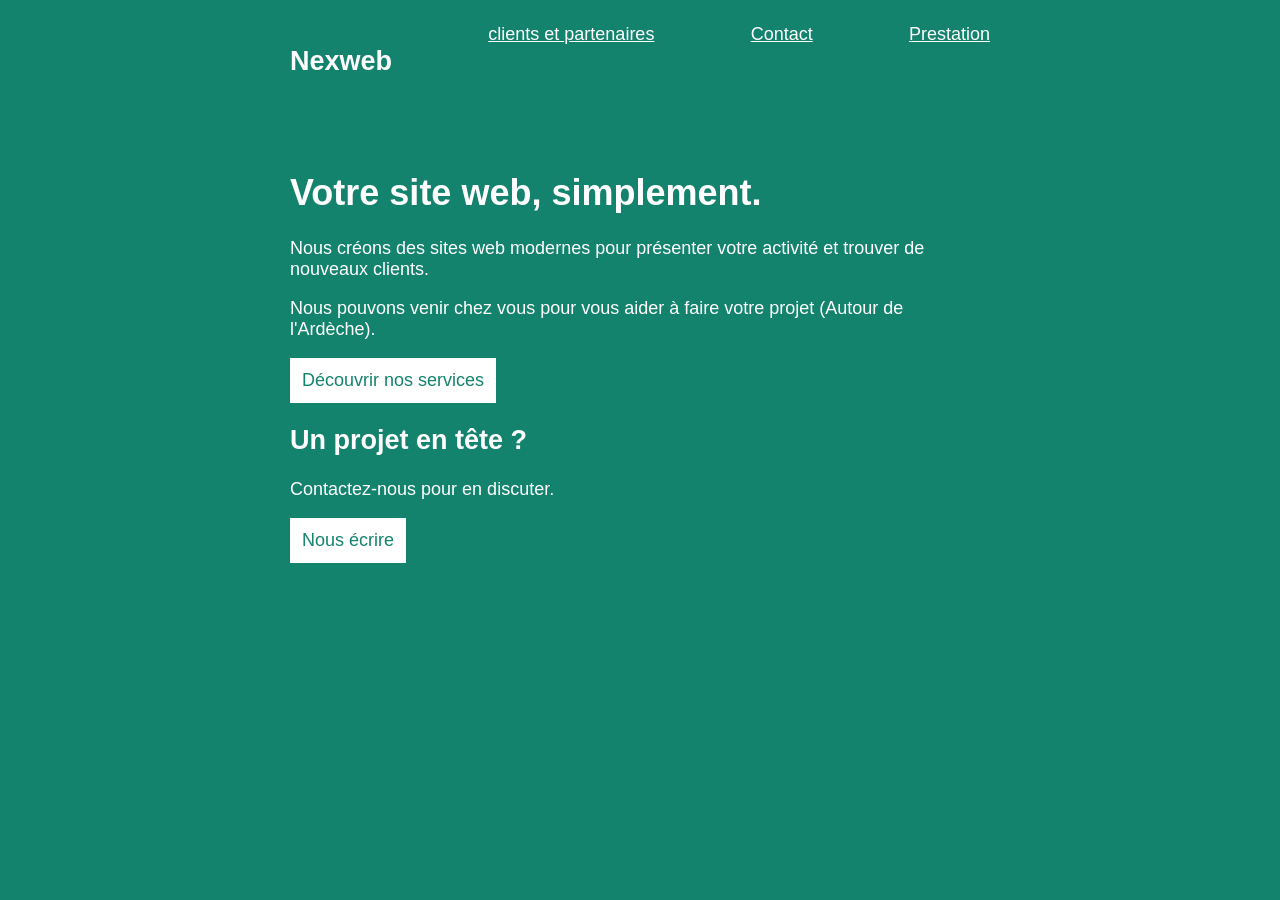
<file: site web appel offre PPE/index.html>
<!doctype html>
<html lang="fr">
<head>
  <meta charset="utf-8">
  <meta name="viewport" content="width=device-width, initial-scale=1">
  <title>Nexweb — Création de sites web</title>
  <link rel="icon" href="downloads/nexweb-logo.png" type="image/png+xml">
  <link rel="stylesheet" href="style.css">
</head>
<body>
  <header>
    <h2>Nexweb</h2>
    <a href="client et partenaire.html">clients et partenaires</a>
    <a href="contact.html">Contact</a>
    <a href="prestation.html">Prestation</a>
  </header>

  <main>
    <h1>Votre site web, simplement.</h1>
    <p>Nous créons des sites web modernes pour présenter votre activité et trouver de nouveaux clients.</p>
    <p>Nous pouvons venir chez vous pour vous aider à faire votre projet (Autour de l'Ardèche).</p>
    <a class="bouton" href="prestation.html">Découvrir nos services</a>

    <h2 id="contact">Un projet en tête ?</h2>
    <p>Contactez-nous pour en discuter.</p>
    <a href="contact.html" class="bouton">Nous écrire</a>
  </main>
</body>
</html>
</file>
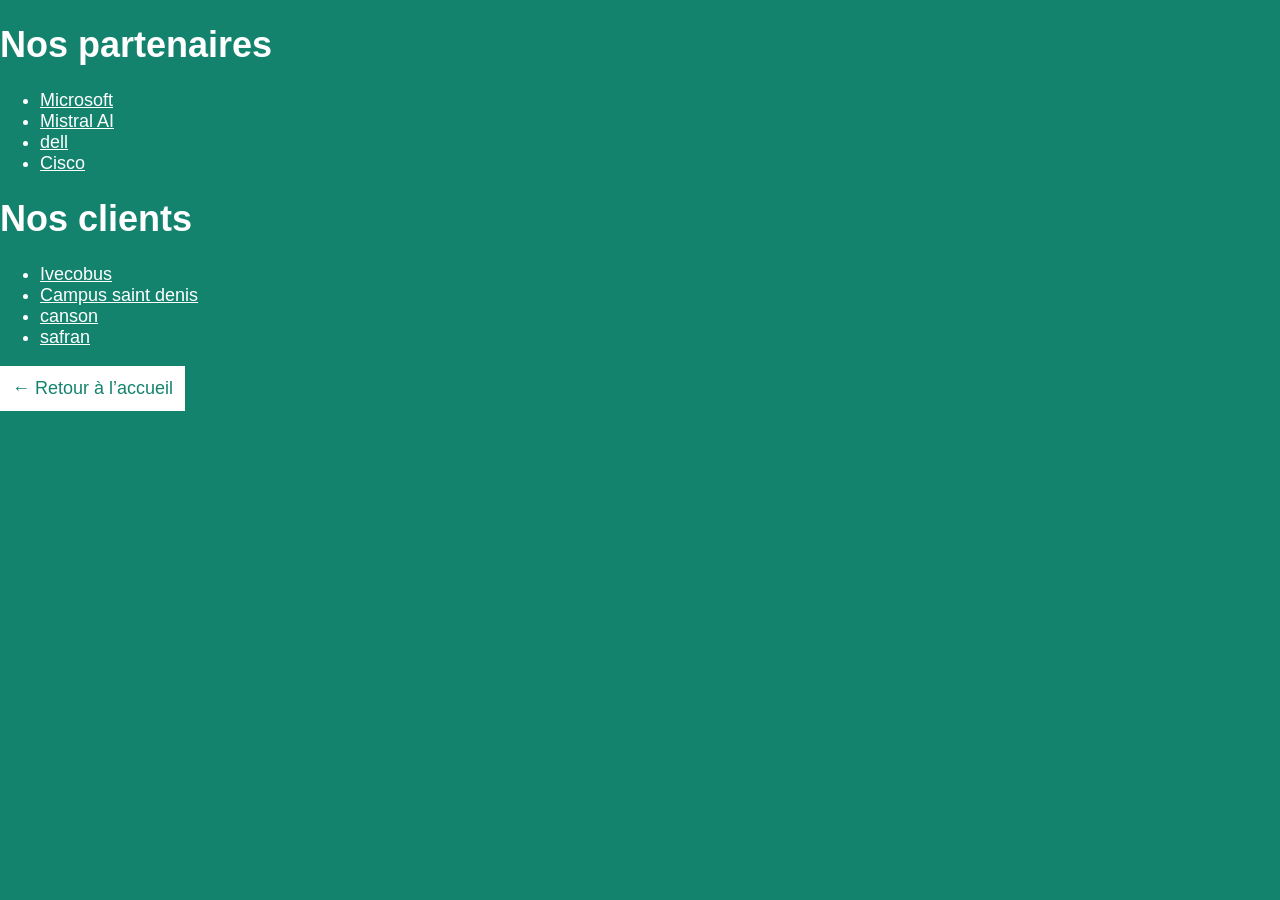
<file: site web appel offre PPE/client et partenaire.html>
<!DOCTYPE html>
<html lang="fr">
<head>
    <meta charset="UTF-8">
    <meta name="viewport" content="width=device-width, initial-scale=1.0">
    <title>Document</title>
    <link rel="stylesheet" href="style.css">
</head>
<body>
    <h1>Nos partenaires</h1>
    <ul>
        <li><a href="https://www.microsoft.com/" target="_blank" >Microsoft</a></li>
        <li><a href="https://mistral.ai/" target="_blank" >Mistral AI</a></li>
        <li><a href="https://www.dell.com/" target="_blank" >dell</a></li>
        <li><a href="https://www.cisco.com/" target="_blank" >Cisco</a></li>
    </ul>
    <h1>Nos clients</h1>
    <ul>
        <li><a href="https://www.ivecobus.com/" target="_blank" >Ivecobus</a></li>
        <li><a href="https://campussaintdenis.com/" target="_blank" >Campus saint denis</a></li>
        <li><a href="https://fr.canson.com/" target="_blank" >canson</a></li>
        <li><a href="https://www.safran.com/" target="_blank" >safran</a></li>
    </ul>
        <p><a class="bouton" href="index.html">← Retour à l’accueil</a></p>
</body>
</html>
</file>
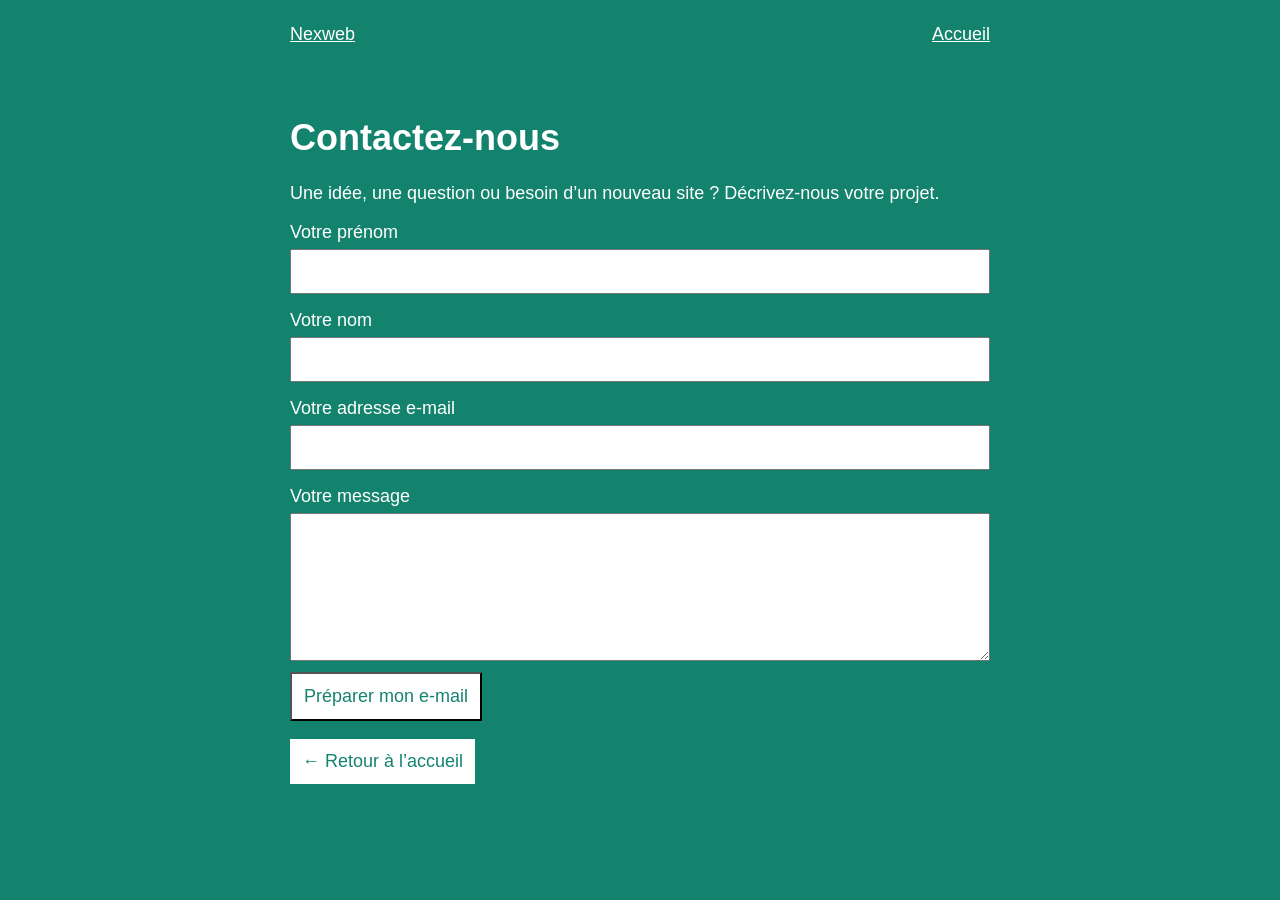
<file: site web appel offre PPE/contact.html>
<!doctype html>
<html lang="fr">
<head>
  <meta charset="utf-8">
  <meta name="viewport" content="width=device-width, initial-scale=1">
  <title>Contact — Nexweb</title>
  <link rel="stylesheet" href="style.css">
</head>
<body>
  <header>
    <a class="marque" href="index.html">Nexweb</a>
    <a href="index.html">Accueil</a>
  </header>

  <main>
    <h1>Contactez-nous</h1>
    <p>Une idée, une question ou besoin d’un nouveau site ? Décrivez-nous votre projet.</p>

    <form action="mailto:giroux-lermet.baptiste@lycee-saintdenis.com,revirand.joan@lycee-saintdenis.com" method="post" enctype="text/plain">
      <label for="prenom">Votre prénom</label>
      <input id="prenom" name="Prénom" type="text" autocomplete="given-name" required>
      
      <label for="nom">Votre nom</label>
      <input id="nom" name="Nom" type="text" autocomplete="name" required>

      <label for="email">Votre adresse e-mail</label>
      <input id="email" name="E-mail" type="email" autocomplete="email" required>

      <label for="message">Votre message</label>
      <textarea id="message" name="Message" rows="6" required></textarea>

      <button type="submit" class="bouton">Préparer mon e-mail</button>
    </form>

    <p><a class="bouton" href="index.html">← Retour à l’accueil</a></p>
  </main>
</body>
</html>
</file>
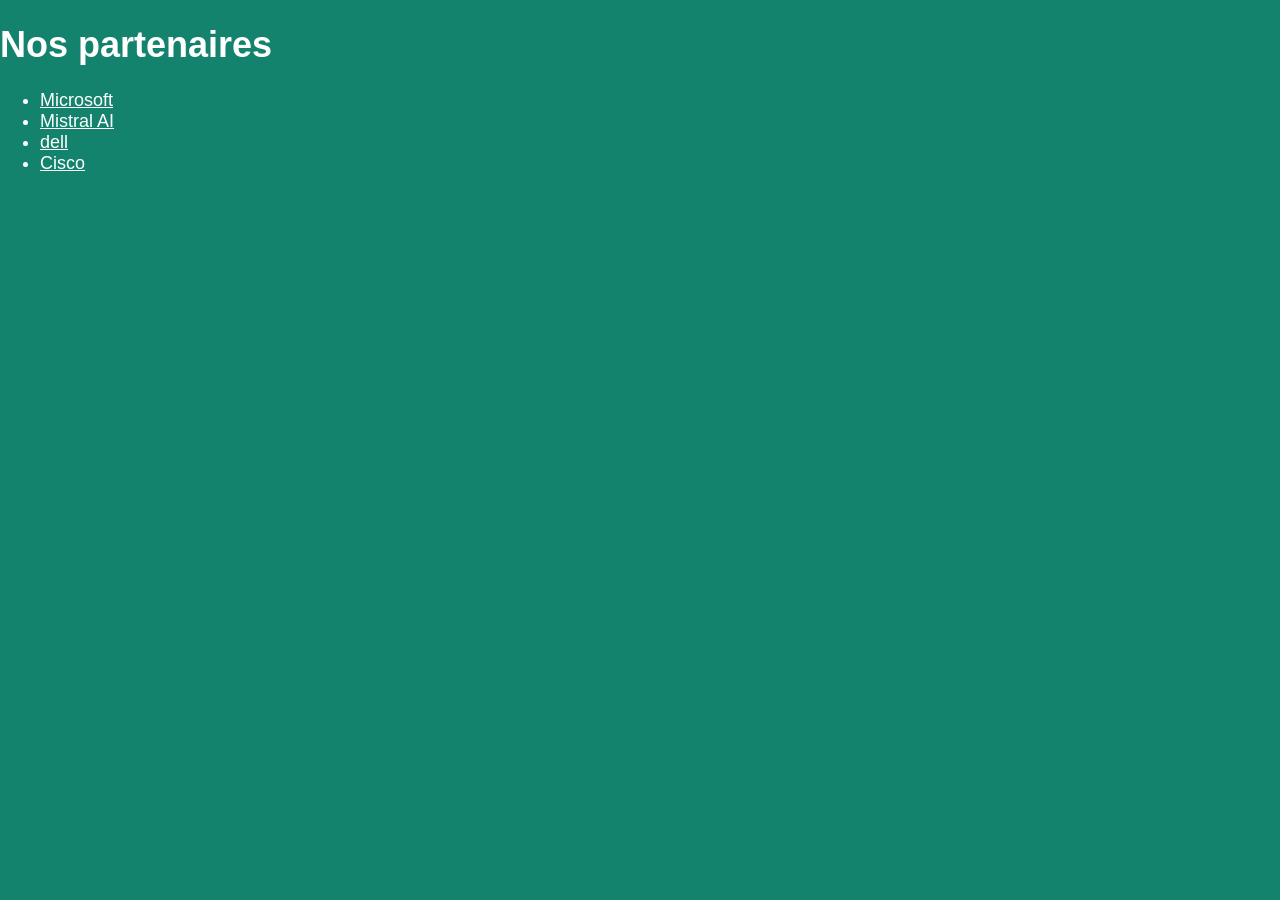
<file: site web appel offre PPE/partenaire.html>
<!DOCTYPE html>
<html lang="fr">
<head>
    <meta charset="UTF-8">
    <meta name="viewport" content="width=device-width, initial-scale=1.0">
    <title>Document</title>
    <link rel="stylesheet" href="style.css">
</head>
<body>
    <h1>Nos partenaires</h1>
    <ul>
        <li><a href="https://www.microsoft.com/" target="_blank" >Microsoft</a></li>
        <li><a href="https://mistral.ai/" target="_blank" >Mistral AI</a></li>
        <li><a href="https://www.dell.com/" target="_blank" >dell</a></li>
        <li><a href="https://www.cisco.com/" target="_blank" >Cisco</a></li>
    </ul>
</body>
</html>
</file>
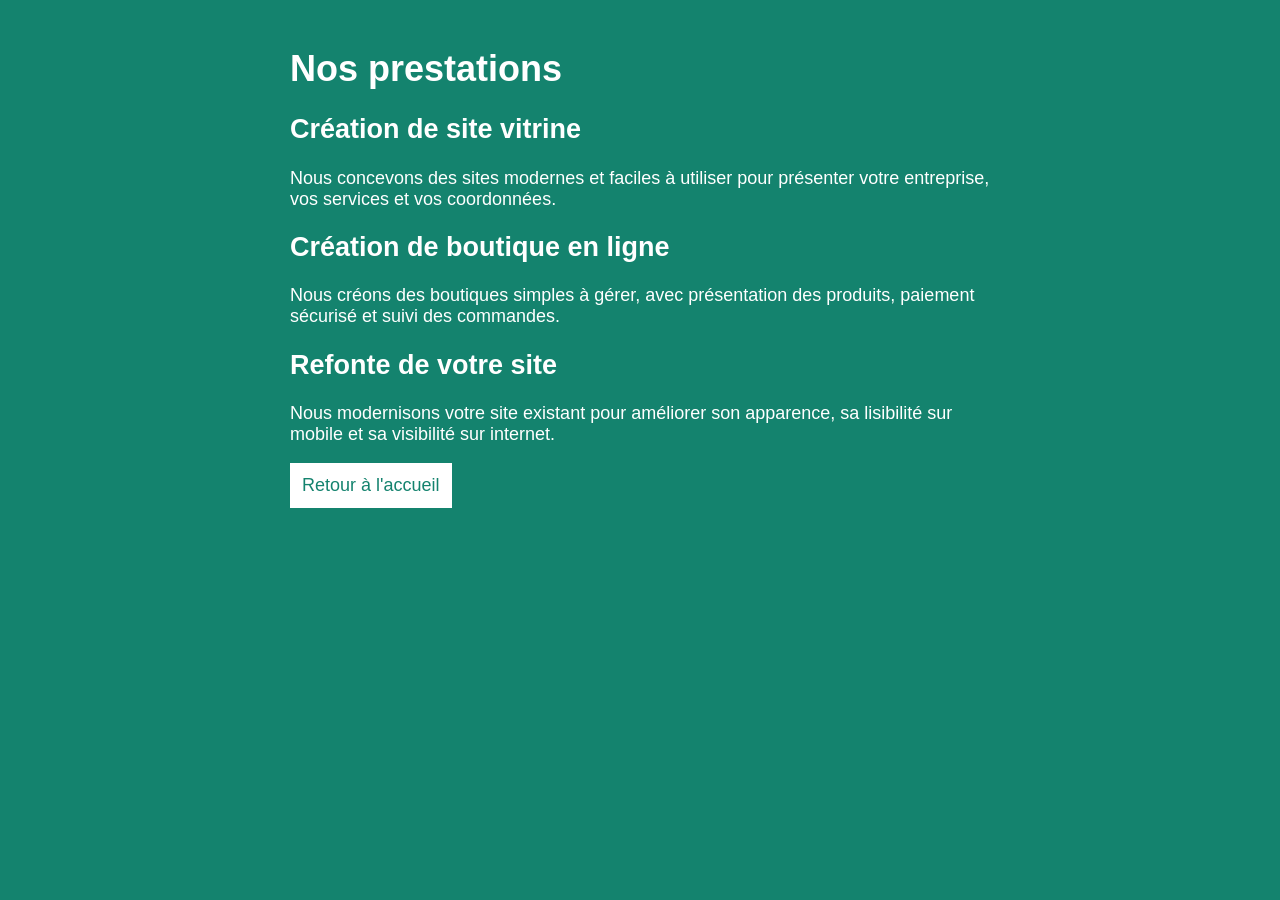
<file: site web appel offre PPE/prestation.html>
<!doctype html>
<html lang="fr">
<head>
  <meta charset="utf-8">
  <meta name="viewport" content="width=device-width, initial-scale=1">
  <title>Nos prestations - Nexweb</title>
  <link rel="stylesheet" href="style.css">
</head>
<body>
  <main>
    <h1>Nos prestations</h1>

    <h2>Création de site vitrine</h2>
    <p>Nous concevons des sites modernes et faciles à utiliser pour présenter votre entreprise, vos services et vos coordonnées.</p>

    <h2>Création de boutique en ligne</h2>
    <p>Nous créons des boutiques simples à gérer, avec présentation des produits, paiement sécurisé et suivi des commandes.</p>

    <h2>Refonte de votre site</h2>
    <p>Nous modernisons votre site existant pour améliorer son apparence, sa lisibilité sur mobile et sa visibilité sur internet.</p>

    <a class="bouton" href="index.html">Retour à l'accueil</a>
  </main>
</body>
</html>
</file>
<file: site web appel offre PPE/style.css>
body {
  margin: 0;
  background: #14836e;
  color: white;
  font: 18px Arial, sans-serif;
}

header, main {
  max-width: 700px;
  margin: auto;
  padding: 24px;
}

header {
  display: flex;
  justify-content: space-between;
}

a { color: white; }

.bouton {
  display: inline-block;
  width: auto;
  padding: 12px;
  background: white;
  color: #14836e;
  text-decoration: none;
}

label {
  display: block;
  margin-top: 16px;
}

input, textarea, button {
  box-sizing: border-box;
  width: 100%;
  padding: 10px;
  margin-top: 6px;
  font: inherit;
}
</file>
